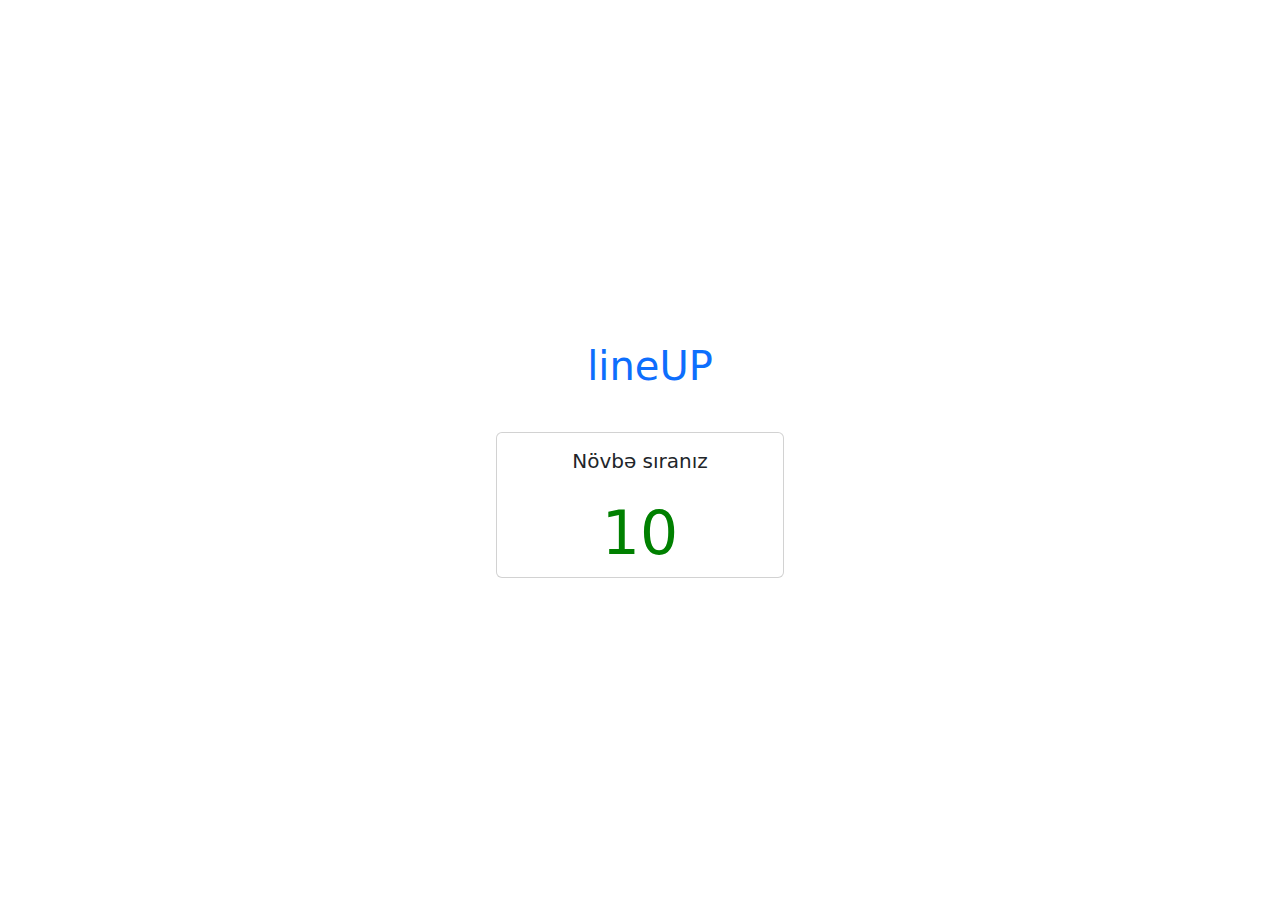
<file: id1.html>
<!DOCTYPE html>
<html lang="en">
<head>
    <meta charset="UTF-8">
    <meta http-equiv="X-UA-Compatible" content="IE=edge">
    <meta name="viewport" content="width=device-width, initial-scale=1.0">
    <link rel="stylesheet" href="https://cdn.jsdelivr.net/npm/bootstrap@5.2.2/dist/css/bootstrap.min.css">
    <link rel="stylesheet" href="https://cdnjs.cloudflare.com/ajax/libs/font-awesome/6.2.0/css/all.min.css" integrity="sha512-xh6O/CkQoPOWDdYTDqeRdPCVd1SpvCA9XXcUnZS2FmJNp1coAFzvtCN9BmamE+4aHK8yyUHUSCcJHgXloTyT2A==" crossorigin="anonymous" referrerpolicy="no-referrer" />
    <link rel="stylesheet" href="style.css">
    <title>DigitalMonkeys</title>
    <style>
      body {
        display: flex;
        justify-content: center;
        align-items: center;
        height: 100vh;
        flex-direction: column;
      }
      .card {
       margin-left: auto;
       margin-right: auto;
      }
    </style>
</head>
<body style="text-align: center;">
  <header>
    <div class="container">
      <div class="logo">
        <div class="head">
            <a href=""><h1>line<span>UP</span></h1></a>
           
        </div>            
    </div>
    </div>
  </header>
  <div class="container">
    <div class="card" style="width: 18rem;">
      <div class="card-body">
        <h5 class="card-title">Növbə sıranız</h5>
        <p class="card-text"></p>
        <!-- <a href="#" class="btn btn-primary">Go somewhere</a> -->
      </div>
      <h1 style="font-size: 60px; color:green;">10</h1>
      
    </div>
  </div>

  








    <script src="https://code.jquery.com/jquery-3.2.1.slim.min.js"
    integrity="sha384-KJ3o2DKtIkvYIK3UENzmM7KCkRr/rE9/Qpg6aAZGJwFDMVNA/GpGFF93hXpG5KkN" crossorigin="anonymous">
  </script>
  <script src="https://cdnjs.cloudflare.com/ajax/libs/popper.js/1.12.9/umd/popper.min.js"
    integrity="sha384-ApNbgh9B+Y1QKtv3Rn7W3mgPxhU9K/ScQsAP7hUibX39j7fakFPskvXusvfa0b4Q" crossorigin="anonymous">
  </script>
  <script src="https://maxcdn.bootstrapcdn.com/bootstrap/4.0.0/js/bootstrap.min.js"
    integrity="sha384-JZR6Spejh4U02d8jOt6vLEHfe/JQGiRRSQQxSfFWpi1MquVdAyjUar5+76PVCmYl" crossorigin="anonymous">
  </script>
  <script src="modal.js"></script>
</body>
</html>
</file>
<file: style.css>
@import url('index.css');
@import url('map.css');


*{
    padding: 0;
    margin: 0;
    box-sizing: border-box;
    padding: auto;
}

body{
    padding: 40px;    
}

i{
    border: none;
}
</file>
